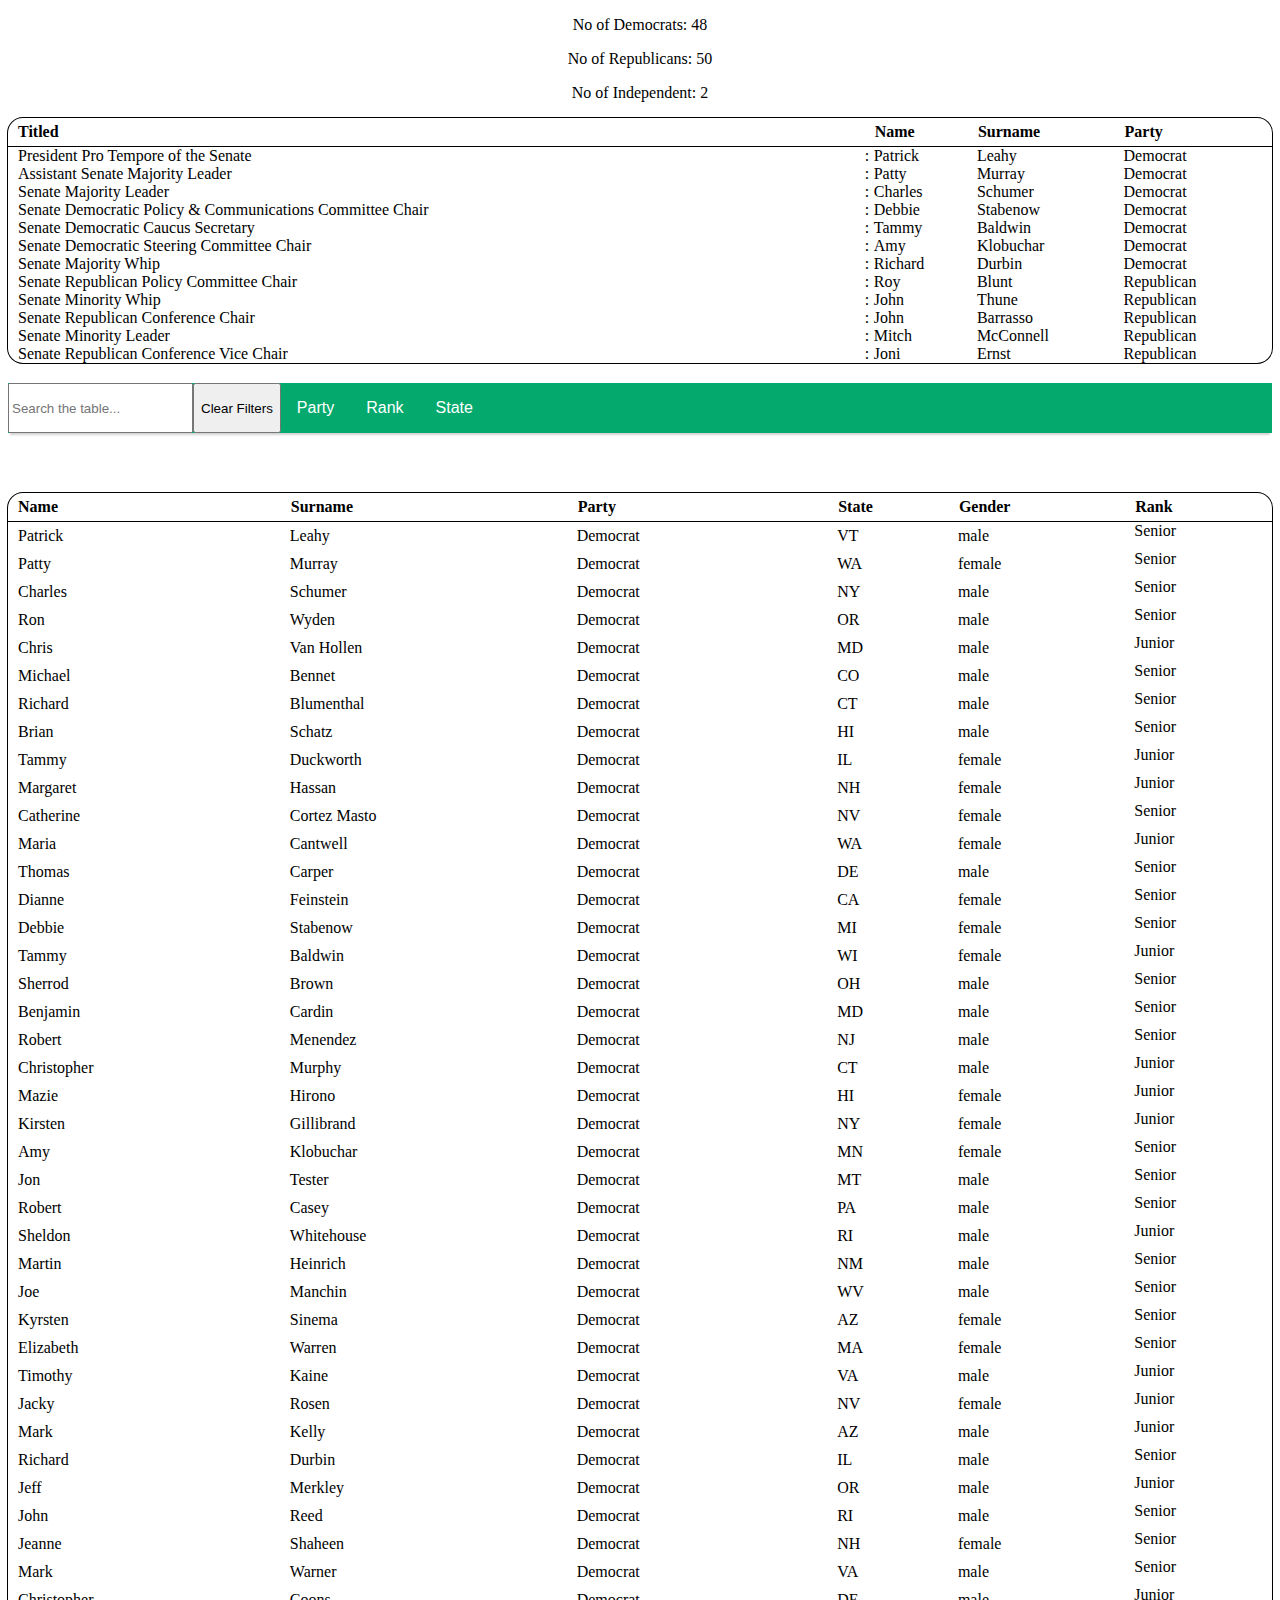
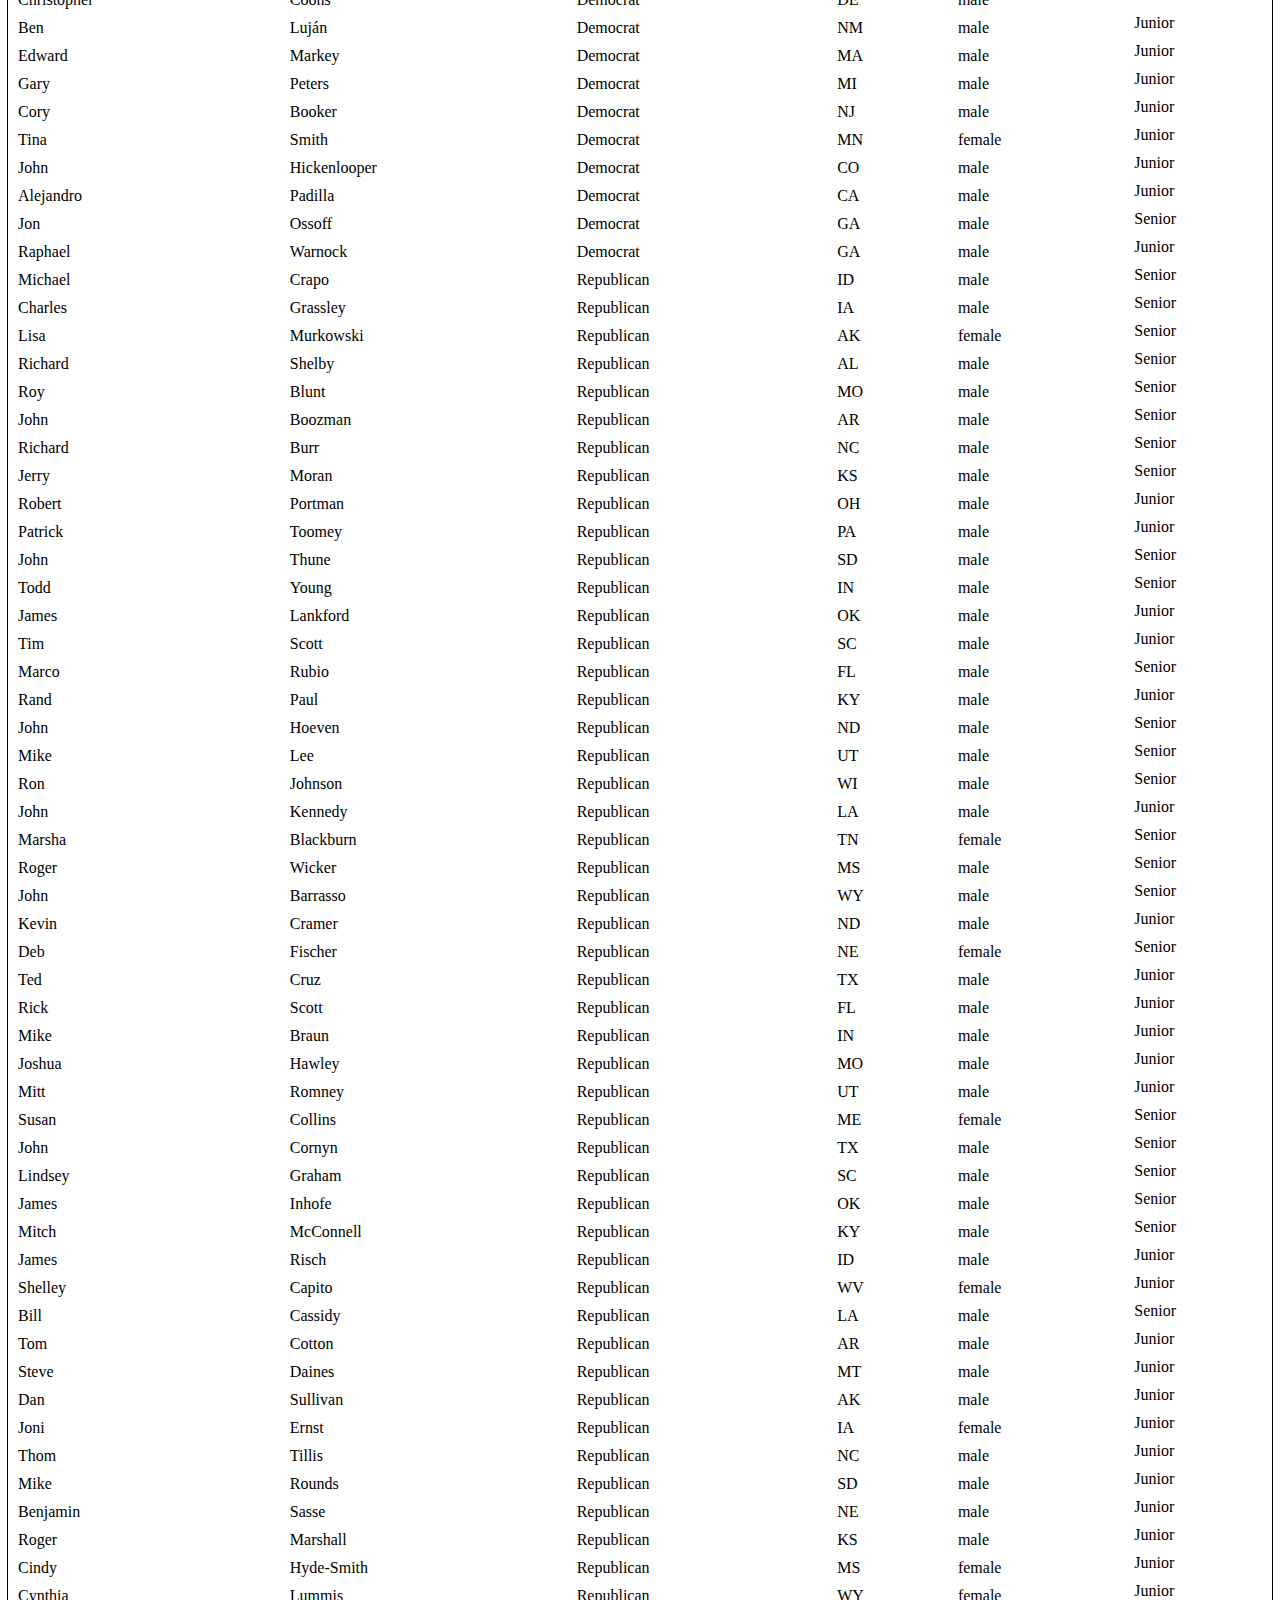
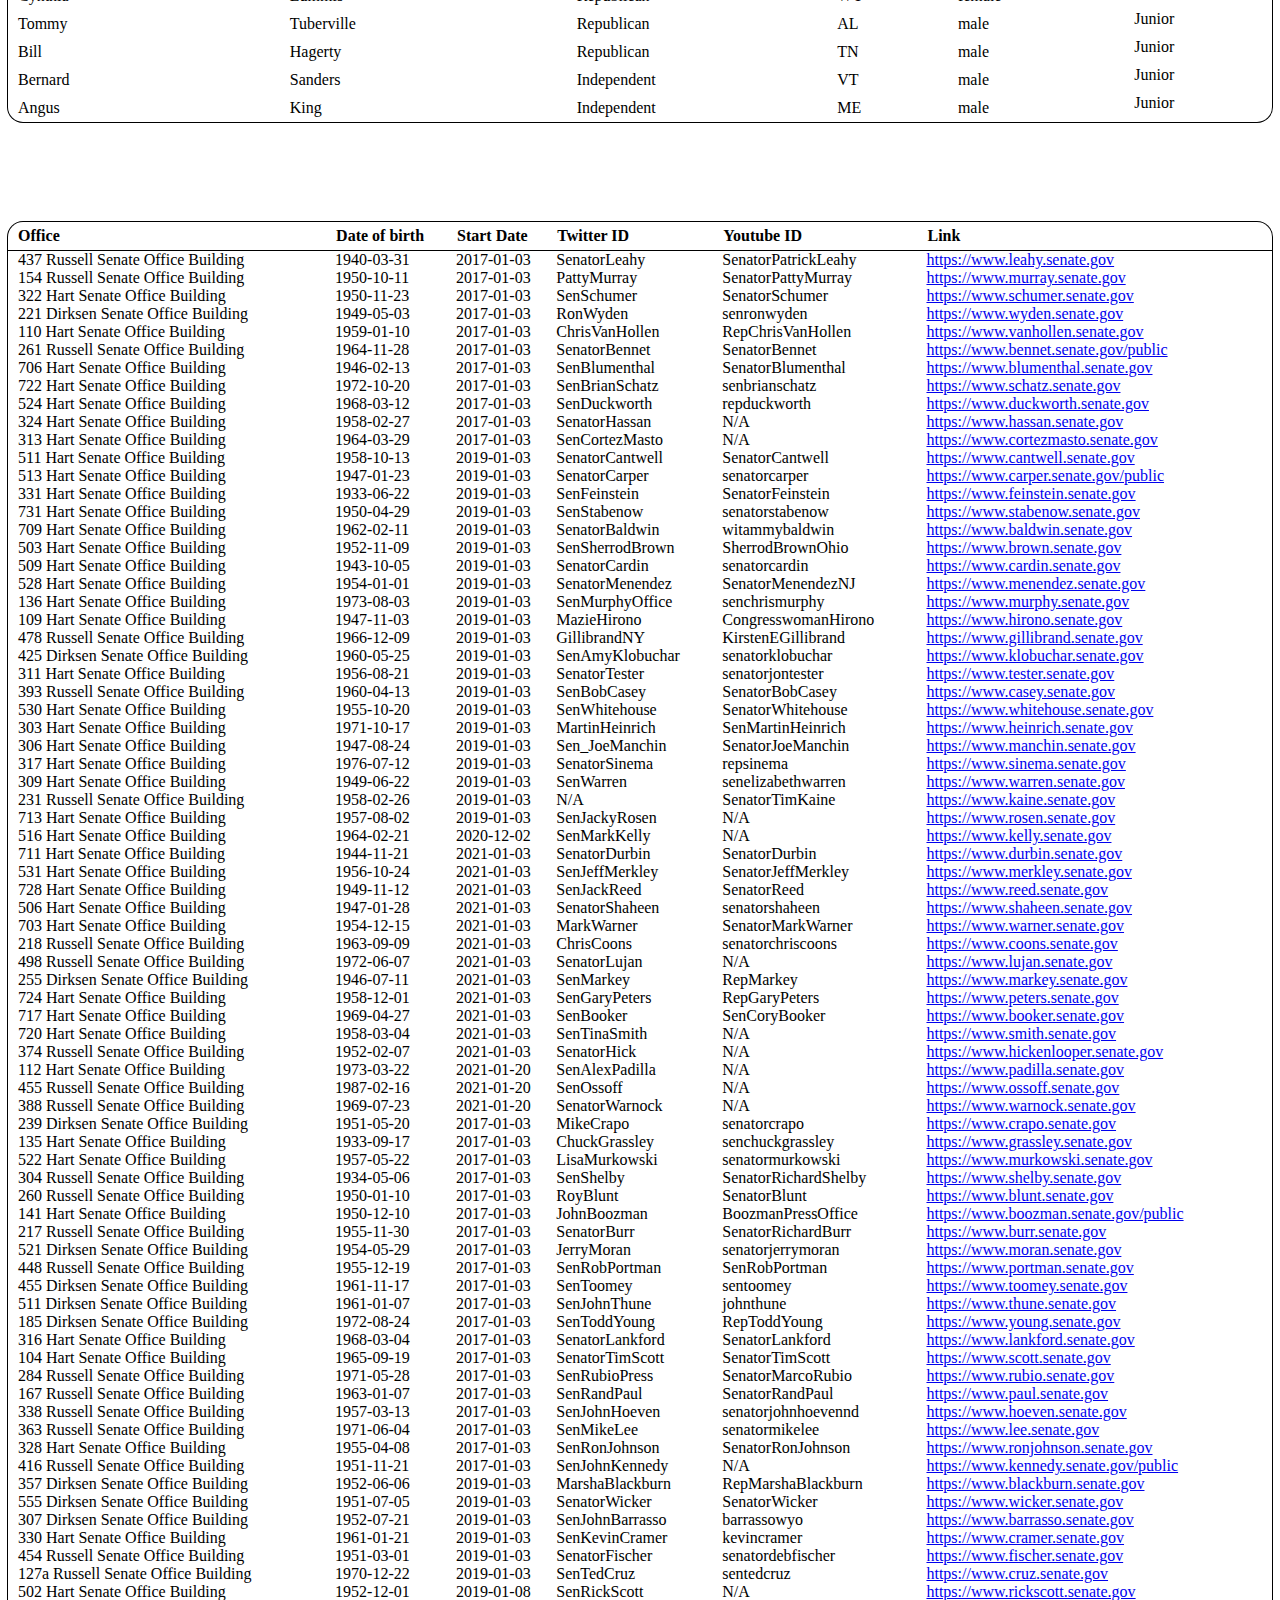
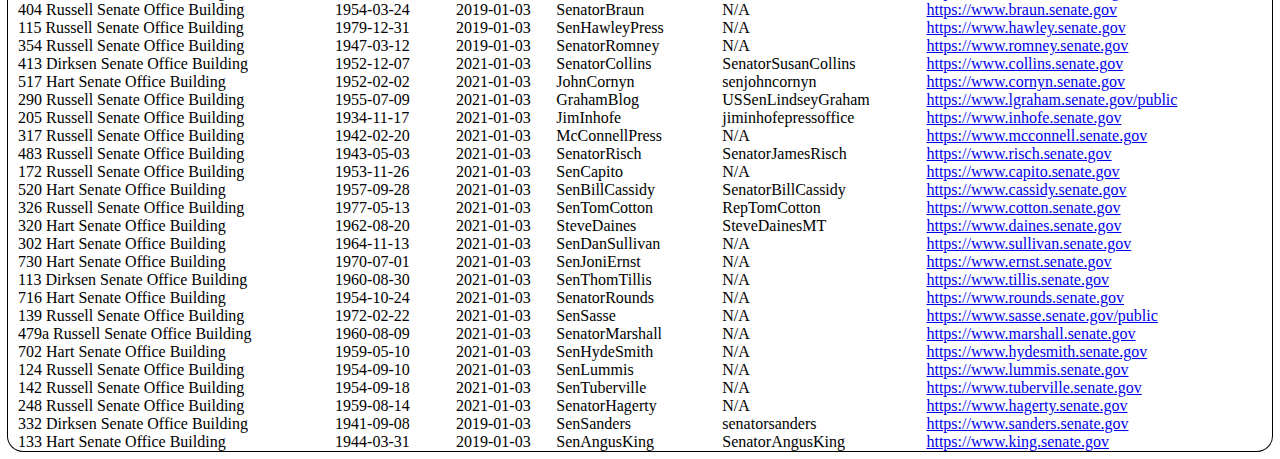
<file: senators.html>
<!DOCTYPE html>
<html lang="en">
<head>
    <meta charset="UTF-8">
    <meta name="viewport" content="width=device-width, initial-scale=1.0">
    <title>Assignment 2</title>
    <link rel="stylesheet" href="senators.css">
</head>
<body>
    <p id="dems"></p>
    <p id="reps"></p>
    <p id="indep"></p>
    <div id="id01">...</div>

    <div id="buttons">
        <input type="text" id="inputbar" onkeyup="tablefilter()" placeholder="Search the table...">
        <button id="all_button" onclick="reset()">Clear Filters</button>
        <div class ="dropdown" id="drop_party">...</div>
        <div class ="dropdown" id="drop_rank">...</div>
        <div class ="dropdown" id="drop_state">...</div>
    </div>
    <div id="active_filters"></div>

    <div id="all">...</div>
    <div id="extras">...</div>

    <script>
        //Allow multiple word inputs, split them and run each sequentially
        //Allow the user to select ex. Republican and Independent and show the union
        function reset() {
            inputbar.value = ''
            console.log(active_filters.length)
            let iter = active_filters.length
            let i = 0
            while (i<iter) {
                let key = active_filters[0][0],
                    value = active_filters[0][1];
                let id = key+"_"+value
                document.getElementById(id).remove();
                i+=1
                console.log("Slicing:",active_filters)
                active_filters.shift()
                console.log(active_filters)
            }
            getData();
        }

        getData();

        async function getData() {
            try {
                const url = "senators.json";
                const promise = await fetch(url);

                // Check if the request was successful
                if (!promise.ok) {
                    throw new Error(
                        `HTTP error! status: ${promise.status}`
                    );
                }

                const data = await promise.json();

                displayJSON(data);
            } catch (error) {
                document.getElementById("id01").innerText = error;
            }
        }
        function displayJSON(obj) {

                var array = obj.objects;

                var table1 = "<table> <tr> <th>Titled</th> <th></th> <th>Name</th> <th>Surname</th> <th>Party</th> </tr>"
                  , table2 = "<table id='alltable'> <tr> <th>Name</th> <th>Surname</th> <th>Party</th> <th>State</th> <th>Gender</th> <th>Rank</th> </tr>"
                  , extratable = "<table id='extratable'> <tr> <th>Office</th> <th>Date of birth</th> <th>Start Date</th> <th>Twitter ID</th> <th>Youtube ID</th> <th>Link</th> </tr>"
                  , t_democrat =""
                  , democrat = ""
                  , t_republican =""
                  , republican = ""
                  , t_independent = ""
                  , independent = ""
                  , no_democrat = 0
                  , no_republican = 0
                  , no_independent = 0
                  , all_democrat = ""
                  , all_republican = ""
                  , all_independent = ""
                  , all_democrat_ext = ""
                  , all_republican_ext = ""
                  , all_independent_ext = ""
                  , partys = []
                  , states = []
                  , ranks = [];
                    // table += "<tr><th>Type</th><th>Number</th></tr>";
                for (let i = 0; i < array.length; i++) {
                    var name = array[i].person.firstname
                      , surname = array[i].person.lastname
                      , party = array[i].party
                      , state = array[i].state
                      , gender = array[i].person.gender
                      , rank = array[i].senator_rank_label
                      , office = array[i].extra.office
                      , dob = array[i].person.birthday
                      , start = array[i].startdate
                      , twitter = array[i].person.twitterid
                      , youtube = array[i].person.youtubeid
                      , link = array[i].website;

                    if (youtube === null){
                        youtube = "N/A"
                    }
                    if (twitter === null){
                        twitter = "N/A"
                    }

                    function lists(col,val) {
                        eval('if (!'+col+'s.includes("'+val+'")) {'+col+'s.push("'+val+'")}')
                    }
                    
                    lists('party',party)
                    lists('rank',rank)
                    lists('state',state)

                    var title = ''

                    let roles = [name,surname,party]
                    let details = [name,surname,party,state,gender,rank]
                    let extras = [office,dob,start,twitter,youtube,"<a target='_blank' href='" + link + "''>" + link + "</a>"];

                    function tabrow(roles) {
                        return "<tr> <td>"+roles.join('</td><td>')+"</td> </tr>"
                    }
                    function sortrows(party) {
                        if (array[i].leadership_title !== null) {
                            title = array[i].leadership_title;
                            roles.unshift(title,":");
                            eval("t_"+party+" += tabrow(roles)");
                        } else {
                            eval(party+" += tabrow(roles)");
                        }
                        eval("no_"+party+" += 1");
                        eval("all_"+party+" += tabrow(details)");
                        eval("all_"+party+"_ext"+" += tabrow(extras)");
                    }

                    if (party === "Democrat") {
                        sortrows("democrat");
                    } else if (party === "Republican") {
                        sortrows("republican");
                    } else {
                        sortrows("independent");
                    }

                }

                table1 += t_democrat + t_republican + t_independent + "</table>"/*+ "<br> -Untitled- <br>" + democrat + republican*/
                table2 +=  all_democrat + all_republican + all_independent + "</table>"
                extratable += all_democrat_ext + all_republican_ext + all_independent_ext + "</table>"

                document.getElementById("dems").innerHTML = "No of Democrats: " + no_democrat;
                document.getElementById("reps").innerHTML = "No of Republicans: " + no_republican;
                document.getElementById("indep").innerHTML = "No of Independent: " + no_independent;
                document.getElementById("id01").innerHTML = table1;
                document.getElementById("all").innerHTML = table2;
                document.getElementById("extras").innerHTML = extratable;

                //console.log(partys)
                const searching = ['partys','states','ranks']
                for(let i=0; i<searching.length; i++) {
                    builddrops(searching[i])
                }
                
                function builddrops(drops) {
                    var filter = drops; //partys
                    //console.log(filter)
                    var filter_name = filter.slice(0, -1); //party
                    var filter_name_caps = filter_name.charAt(0).toUpperCase() + filter_name.slice(1)
                    var filter_list = eval(filter).sort()

                    var filter_drop = "<button class='dropbtn' id='"+filter_name+"_button'>"+filter_name_caps+"</button> <div class='drop_content'>"

                    for(let j=0; j<filter_list.length;j++) {
                        //console.log(filter_list[j])
                        filter_drop += "<a onclick='searchtable(`"+filter_name_caps+"`,`"+filter_list[j]+"`)'>"+filter_list[j]+"</a>";
                    }

                    filter_drop += "</div> </div>"
                    //console.log('document.getElementById("drop_'+filter_name+').innerHTML ="'+ filter_drop + '"')
                    eval('document.getElementById("drop_'+filter_name+'").innerHTML = "'+ filter_drop + '"')
                    console.log("Finished reloading the table")
                }
            }
        
        var active_filters = [];

        async function reload_table() {
            await getData();
            console.log("Table reloaded")
        }

        async function run_active_filters() {
            console.log("Reloading the table")
            await reload_table();
            console.log("Current active filters",active_filters)
            console.log("Individually running them")
            console.log("Activate filter length",active_filters.length)
            for (let i=0; i<active_filters.length; i++) {
                console.log("Running",active_filters[i][0],active_filters[i][1])
                await searchtable(active_filters[i][0],active_filters[i][1]);
            }
            console.log("Finished reloading filters")
        }

        async function tablefilter() {
            console.log("Reloading data")
            await run_active_filters();
            console.log("Reloaded. Now searching")

            var heads,
                search,
                table,
                row;
            
            /*if (keyword!="") {
                search = keyword.toUpperCase();
            } else {
                search = document.getElementById("inputbar").value.toUpperCase();
            }*/
            search = inputbar.value.toUpperCase();

            table = document.getElementById("alltable");
            rows = table.getElementsByTagName("tr");
            heads = rows[0].getElementsByTagName("th");

            var head_names = [];
            for(let i=0; i<heads.length; i++) {
                head_names.push(heads[i].innerText);
            }
            //let index = head_names.indexOf(col);

            var keep = [];
            for(let j=0; j<head_names.length; j++) {
                for(let i=0; i<rows.length; i++) {
                    td = rows[i].getElementsByTagName("td")[j];
                    if (td) {
                        if (td.innerHTML.toUpperCase().indexOf(search) > -1 && rows[i].style.display !== "none") {
                            keep.push(rows[i]);}
                        if (j===head_names.length -1) {rows[i].style.display = "none"; }
                        }
                    }
            } 
            for(let i=0;i<keep.length;i++) {
                keep[i].style.display = "";
            }
        }

        function searchtable(key,val) { //'State','NZ'
            console.log("Now loading filter",key, val)
            //console.log('fired')
            var heads,
                search,
                table,
                row,
                ind;
            
            search = val.toUpperCase();
            //console.log(search)
            //console.log(key)

            table = document.getElementById("alltable");
            rows = table.getElementsByTagName("tr");
            heads = rows[0].getElementsByTagName("th");

            var head_names = [];
            for(let i=0; i<heads.length; i++) {
                head_names.push(heads[i].innerText);
            }

            var ind = head_names.indexOf(key)

            for(let i=0; i<rows.length; i++) {
                td = rows[i].getElementsByTagName("td")[ind];
                //console.log(td)
                if (td) {
                    //let val = td.innerText || td.innerHTML
                    if (td.innerHTML.toUpperCase().indexOf(search) > -1 && rows[i].style.display !== "none") {
                        rows[i].style.display = "";
                    } else { 
                        rows[i].style.display = "none"; 
                    }
                }
            }

            var check = 0

            for (let i = 0; i<active_filters.length; i++) {
                if (active_filters[i].toString() === [key,val].toString()) {
                    var check = 1
                }
            }

            if (check === 0) {
            active_filters.push([key,val])
            var id = key+"_"+val
            var element = document.getElementById(id)
            if (element === null) {
                console.log('<button id='+key+'_'+val+' onclick="remove_filter(`'+key+'`,`'+val+'`)">Remove:'+key+'='+val+'</button>')
                add_button = '<button id='+key+'_'+val+' onclick="remove_filter(`'+key+'`,`'+val+'`)">Remove:'+key+'='+val+'</button>'
                document.getElementById("active_filters").innerHTML += add_button
                console.log("Finishing loading",key,val) 
            }
            }
        }

        function remove_filter(key,val) {
            console.log("Old:",active_filters)
            var id = key+"_"+val
            document.getElementById(id).remove();
            let iter = active_filters.length
            let i = 0
            var new_filt = []
            while (i<iter) {
                console.log("Loop",i,"iter",iter)
                console.log(active_filters)
                if (active_filters[i].toString() === [key,val].toString()) {
                    //active_filters.splice(i,1);
                    console.log("Dropping:",[key,val])
                } else {
                    console.log("Pushing:",active_filters[i])
                    new_filt.push(active_filters[i])
                }
                i+=1
            }
            console.log(new_filt)
            active_filters = new_filt
            console.log("New:",active_filters)
            tablefilter(); 

        }
    </script>

    
    <!-- var keep = []
            for(let j=0;j<head_names.length; j++) {
            for(let i=0; i<rows.length; i++) {
                td = rows[i].getElementsByTagName("td")[j];
                if (td) {
                    //let val = td.innerText || td.innerHTML
                    if (td.innerHTML.toUpperCase().indexOf(search) > -1) {//&& rows[i].style.display !== "none") {
                        rows[i].style.display = "";
                    } else { if (j===head_names.length -1) {
                        rows[i].style.display = "none"; }
                    }
                }
            } }-->
    
</body>
</html>
</file>
<file: senators.css>
body {
  font-family: serif;
}

section {
  max-width: 80%;
  margin: 0 auto;
}

table {
    min-width: max-content;
    margin:0 auto;
    width:100%;
    box-shadow: 0 0 0 1px black;
    border-radius: 15px;
    padding: 20px;
    overflow:hidden;
}

table td {
  vertical-align:top;
  padding: 0;
  margin: 0;
  height: 100%;
}

table th {
  text-align: left;
  padding-top: 5px;
  padding-bottom: 5px;
  border-bottom: 1px solid black;
}

table, td, th {
  border-collapse: collapse;
  height: 100%;
}


table tr:not(:last-child) {
  border-radius: 15px;
}

#alltable td:not(:last-child) {
  padding-top:5px;
  padding-bottom:5px;
}

td:nth-child(1),th:nth-child(1) {  
  padding-left: 10px;
}

#titletable td {
  padding-top:5px;
  padding-bottom:5px;
}

#titletable tr:nth-child(even) {
  background-color:#d9f8d9;
}

#all {
  margin-bottom: 100px;
}


p {
  text-align: center;
}

.dropbtn {
    background-color: #04AA6D;
    color: white;
    padding: 16px;
    font-size: 16px;
    border: none;
  }

.dropdown {
  position: relative;
  display: inline-block;
  font-size: 16px;
}

/* Dropdown Content (Hidden by Default) : Source W3Schools */
.drop_content { 
  display: none;
  position: absolute;
  background-color: #f1f1f1;
  box-shadow: 0px 8px 16px 0px rgba(0,0,0,0.2);
  z-index: 1;
  max-height: 60vh;
  overflow: auto;
}

/* Links inside the dropdown */
.drop_content a {
  color: black;
  padding: 12px 16px;
  text-decoration: none;
  display: block;
  
}

/* Change color of dropdown links on hover */
.drop_content a:hover {background-color: #ddd;}

/* Show the dropdown menu on hover */
.dropdown:hover .drop_content {display: block;}

/* Change the background color of the dropdown button when the dropdown content is shown */
.dropdown:hover .dropbtn {background-color: #3e8e41;}

/*Source: W3 Schools*/
.accordion {
  display:block;
  background-color: #eee;
  color: #444;
  cursor: pointer;
  padding: 0;
  margin:0 auto;
  padding-left: 0;
  padding-right: 0;
  width: 100%;
  height: var(--height);
  text-align: center;
  border: none;
  outline: none;
  transition: 0.4s;
  background-color: transparent;
  background-repeat: no-repeat;
  outline: none;
}

/* Add a background color to the button if it is clicked on (add the .active class with JS), and when you move the mouse over it (hover) */
.active, .accordion:hover {
  background-color: lightgreen;
  height: var(--height);
}

/* Style the accordion panel. Note: hidden by default */
.panel {
  padding: 0;
  background-color: white;
  max-height: 0;
  overflow: hidden;
  transition: max-height 0.2s ease-out;
}

.panel p {
  padding-bottom:10px;
  text-align: left;
  text-overflow: ellipsis;
  word-wrap: break-word;

}


#alltable td {
  text-align: left;
}

#alltable th {
  text-align: left;
}

.alt {
  background-color:#d9f8d9;
}

.alt .panel {
  background-color: #d9f8d9;
}


#active_filters {
  padding:20px;
  display:flex;
  flex-wrap:wrap;
  align-items: center;
  flex-basis: 100%;
  gap: 20px;
}

.key_divs {
  display:flex;
  flex:1;
  align-items: center;
  height: 100%;
  display:inline-block;
  margin:0 auto;
  border: 20px;
  outline: solid #04AA6D 2px;
  padding:20px;
  padding-left: 20px;
  padding-right: 20px;
  height:15vh;
  overflow:auto;
  flex-direction: column;
  justify-content: center; 
  box-shadow: 0px 8px 16px 0px rgba(0,0,0,0.2);
  border-radius: 10px;
}

.key_divs button { 
  width: 100%;
  display: block;
  margin-bottom: 5px;
}

.key_divs b {
  padding-bottom: 3px;
  border-bottom: 2px solid lightgray;
}


#buttons {
  display:flex;
  flex: 0 0 100%;
  height:100%;
  background-color: #04AA6D;
  margin-bottom:20px;
  margin-top: 20px;
  box-shadow: 0 4px 2px -2px lightgrey;
}

header {
  background-color: #04AA6D;
  color: white;
  padding-top: 20px;
  padding-bottom: 20px;
  width: 100%;
  display: table;
  table-layout: fixed;
  box-shadow: 0 4px 2px -2px lightgrey;
}

header p {
  display: table-cell;
  text-align: center;
  font-weight: 900;
}

h1 {
  text-align: center;
}

:root {
  --width: 0
  --height: 0
}

.lds-hourglass { /*https://loading.io/css/*/
  display: none;
  position: absolute;
  width: 30px;
  height: 30px;
  z-index: 10;  
  margin-left: calc(var(--width) - 45px);
}
.lds-hourglass:after {
  content: " ";
  display: block;
  border-radius: 50%;
  width: 0;
  height: 0;
  margin: 15px;
  box-sizing: border-box;
  border: 10px solid lightgreen;
  border-color: lightgreen transparent lightgreen transparent;
  animation: lds-hourglass 1.2s infinite;
}
@keyframes lds-hourglass {
  0% {
    transform: rotate(0);
    animation-timing-function: cubic-bezier(0.55, 0.055, 0.675, 0.19);
  }
  50% {
    transform: rotate(900deg);
    animation-timing-function: cubic-bezier(0.215, 0.61, 0.355, 1);
  }
  100% {
    transform: rotate(1800deg);
  }
}

h3 {
  border-bottom: 2px solid lightgrey;
}

#entires {
  margin-bottom: 20px;
}

img {
  width:50px;
  height:25px;
  padding-right: 10px;
}
</file>
